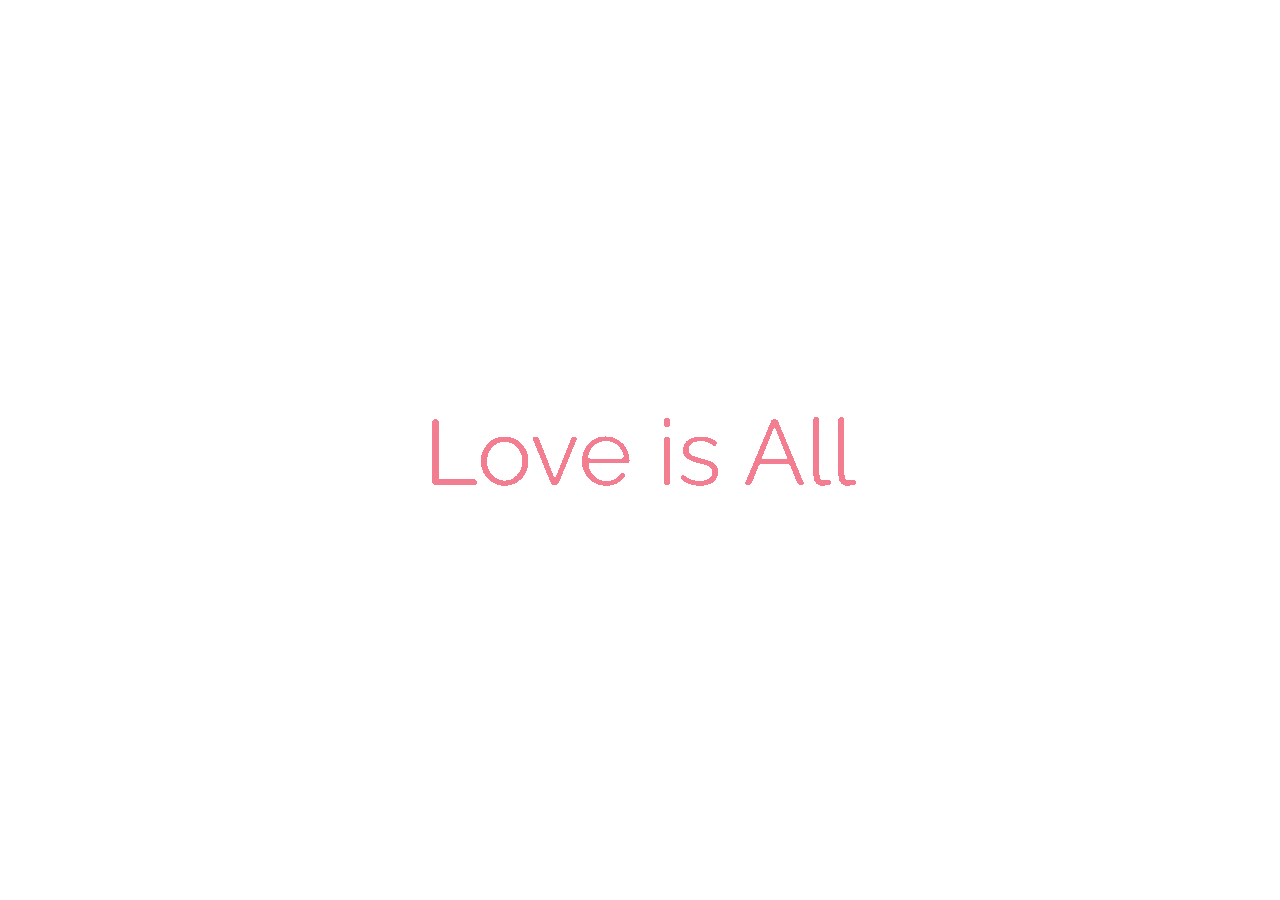
<file: intro_page/index.html>
<!DOCTYPE html>
<html lang="ko">
<head>
  <meta charset="UTF-8">
  <meta http-equiv="X-UA-Compatible" content="IE=edge">
  <meta name="viewport" content="width=device-width, initial-scale=1.0">
  <title>Document</title>
  <link rel="stylesheet" href="main.css">
 
</head>
<body>


<div class="intro_page">


<!-- The two texts -->
<div class="title" id="container">
	<span id="text1"></span>
	<span id="text2"></span>
	
</div>
<!-- The SVG filter used to create the merging effect -->
<svg id="filters">
	<defs>
		<filter id="threshold">
			<!-- Basically just a threshold effect - pixels with a high enough opacity are set to full opacity, and all other pixels are set to completely transparent. -->
			<feColorMatrix in="SourceGraphic"
					type="matrix"
					values="1 0 0 0 0
									0 1 0 0 0
									0 0 1 0 0
									0 0 0 255 -140" />
		</filter>
	</defs>
</svg>
<script src="./main.js"></script>

</div>

</body>
</html>
</file>
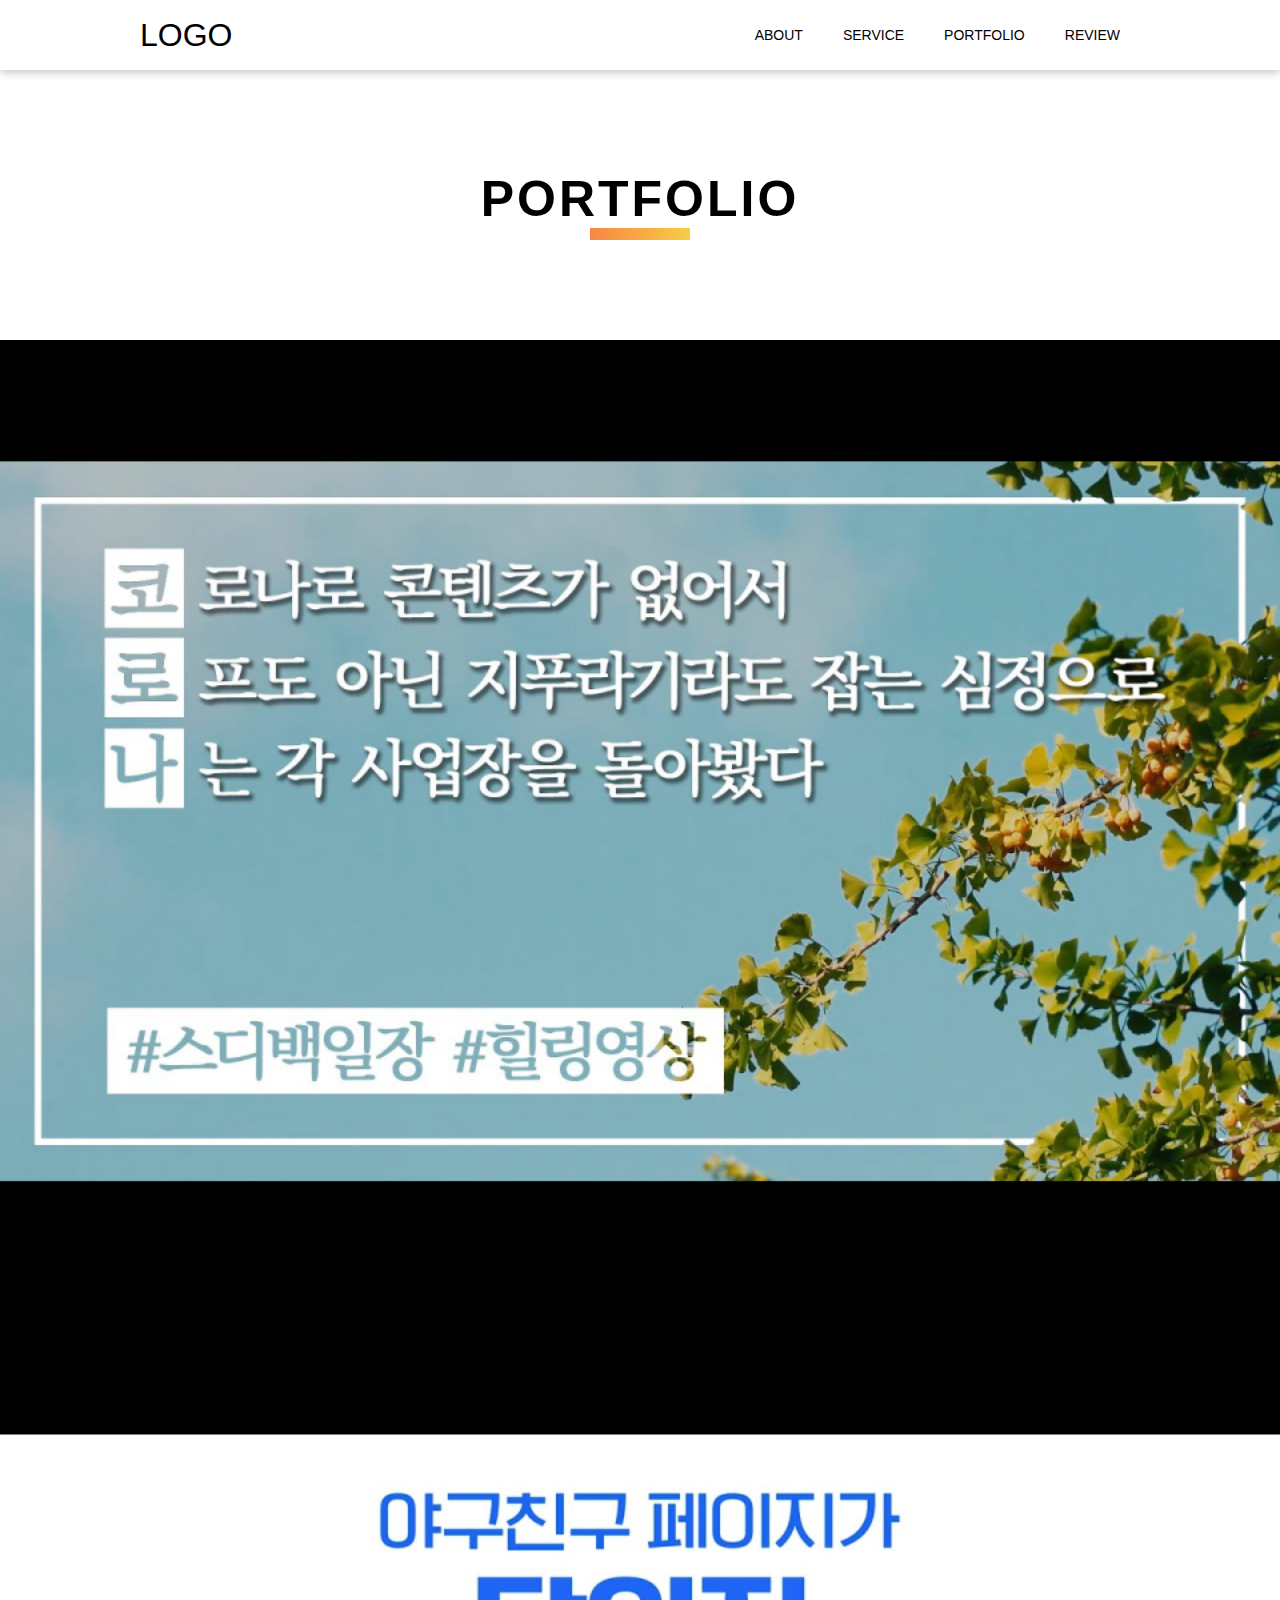
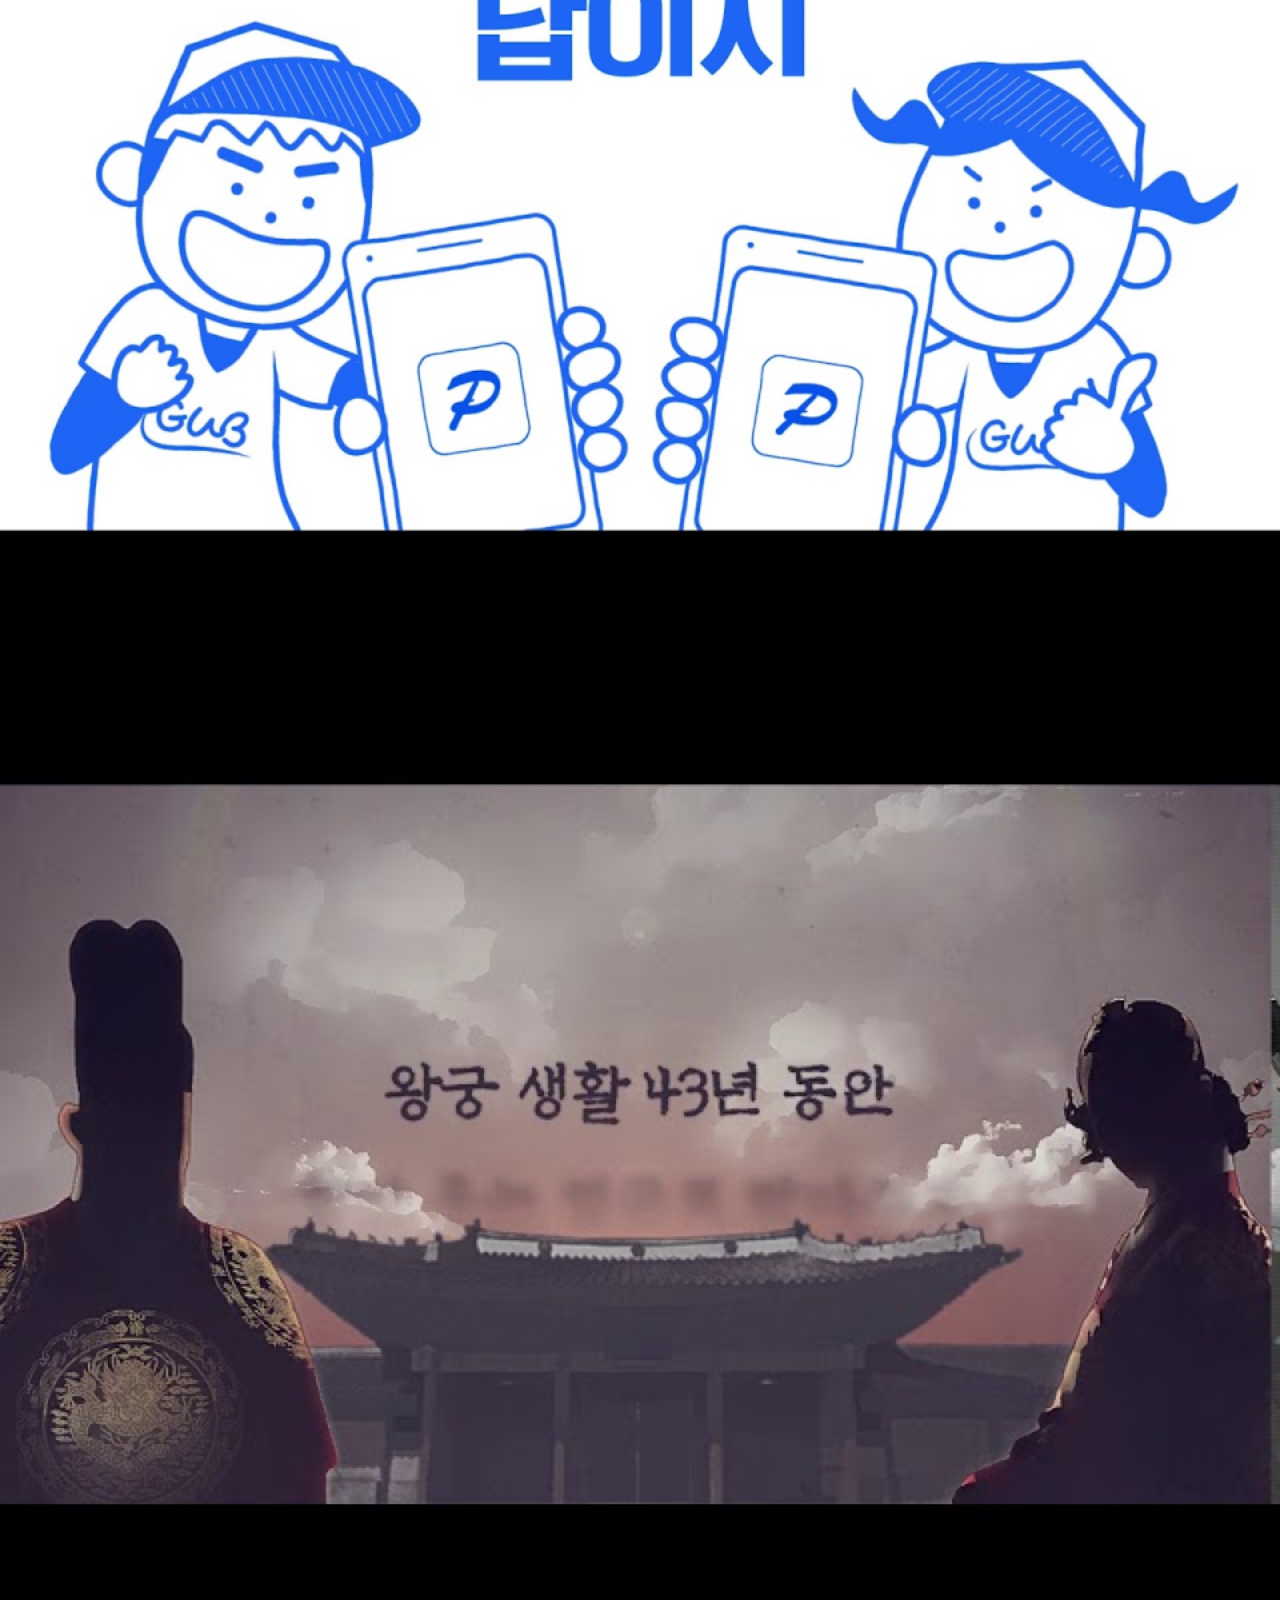
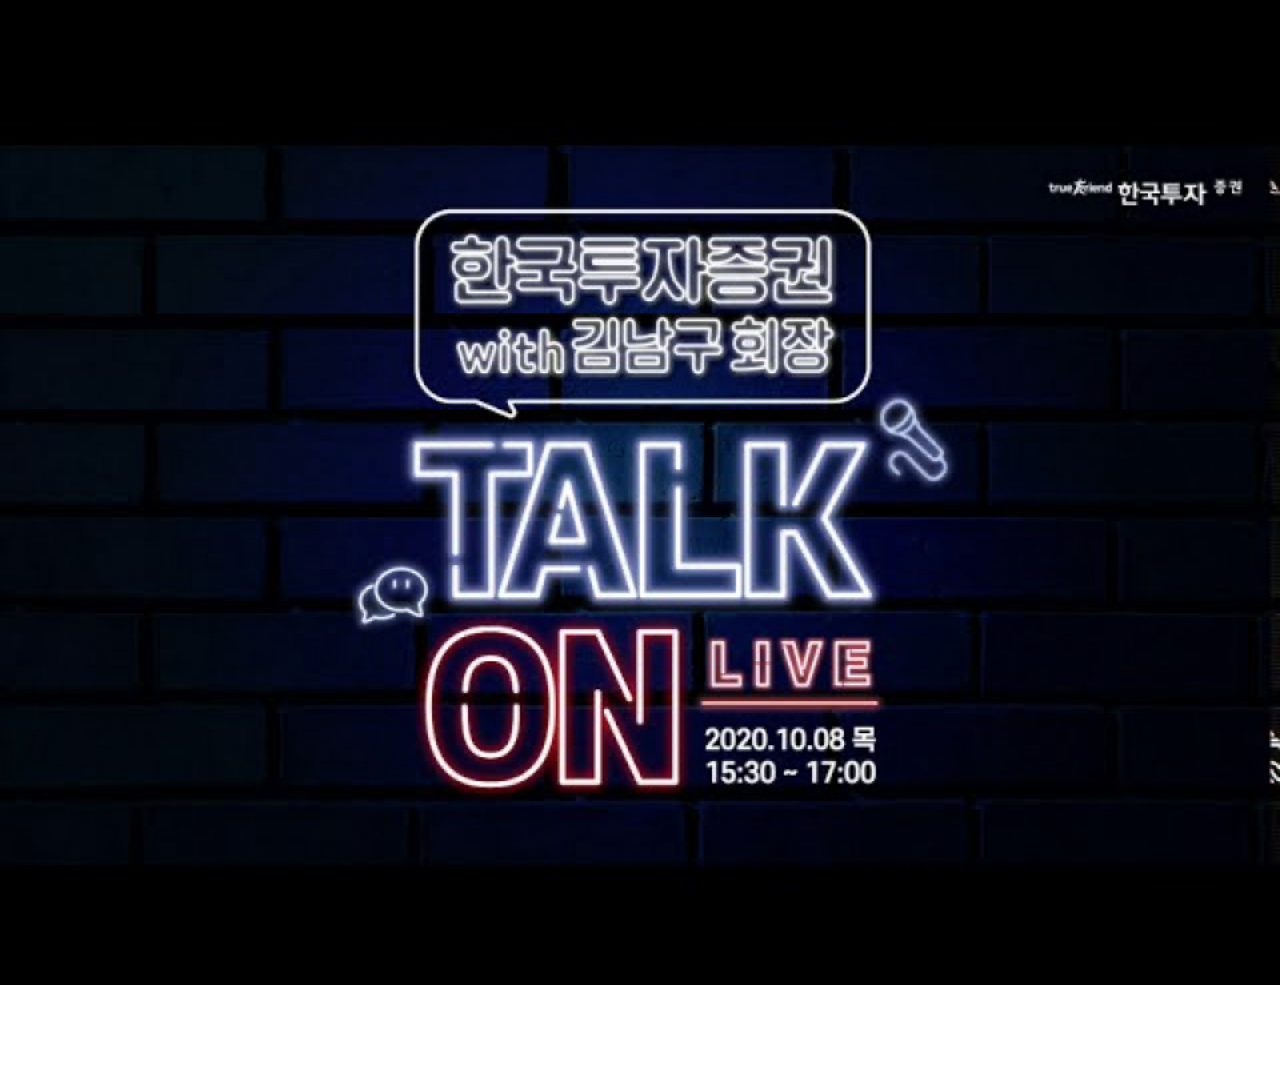
<file: portfolio-list/index.html>
<!DOCTYPE html>
<html lang="en">

<head>
  <meta charset="UTF-8">
  <meta http-equiv="X-UA-Compatible" content="IE=edge">
  <meta name="viewport" content="width=device-width, initial-scale=1.0">
  <title>Document</title>
  <!-- fonts -->
  <link rel="preconnect" href="https://fonts.gstatic.com" />
  <link
    href="https://fonts.googleapis.com/css2?family=Noto+Sans+KR:wght@400;700&family=Roboto+Mono:wght@400;500;600&display=swap"
    rel="stylesheet" />

  <!-- icon -->
  <link rel="stylesheet" href="https://use.fontawesome.com/releases/v5.15.3/css/all.css"
    integrity="sha384-SZXxX4whJ79/gErwcOYf+zWLeJdY/qpuqC4cAa9rOGUstPomtqpuNWT9wdPEn2fk" crossorigin="anonymous" />

  <!-- user style  -->
  <link rel="stylesheet" href="./main.css" />
</head>

<body>
  <header class="header-area navbar-fade" id="header">
    <nav class="navbar">
      <a class="navbar-brand" id="navbarBrand">logo</a>
      <a class="navbar-toggler" id="toggleBtn"><i class="fa fa-bars"></i></a>
      <div class="navbar-menu" id="menu">
        <div class="nav-item">
          <a class="nav-link" id="navbarAbout">about</a>
        </div>
        <div class="nav-item">
          <a class="nav-link" id="navbarService">service</a>
        </div>
        <div class="nav-item">
          <a class="nav-link" id="navbarPortfolio">portfolio</a>
        </div>
        <div class="nav-item">
          <a class="nav-link" id="navbarReview">review</a>
        </div>
      </div>
    </nav>
  </header>

  <section class="portfolio-area" id="portfolio">
    <div class="title">PORTFOLIO</div>
    <div class="filter">
      <ul class="list">
        <li class="listItem active" id="all">all</li>
        <li class="listItem" id="uiux">uiux</li>
        <li class="listItem" id="java">java</li>
        <li class="listItem" id="db">db</li>
      </ul>
    </div>
    <div class="container">
      <div class="filterItem java">
        <div class="image">
          <div class="overlay"><i class="far fa-image"></i></div>
          <img src="./image/music_pf1.jpg" alt="">
        </div>
        <div class="main">메인 제목</div>
        <div class="sub">부제목</div>
        <div class="text">상세설명</div>
      </div>
      
      <div class="filterItem db">
        <div class="image">
          <div class="overlay"><i class="far fa-image"></i></div>
          <img src="./image/music_pf2.jpg" alt="">
        </div>
        <div class="main">메인 제목</div>
        <div class="sub">부제목</div>
        <div class="text">상세설명</div>
      </div>

      <div class="filterItem uiux">
        <div class="image">
          <div class="overlay"><i class="far fa-image"></i></div>
          <img src="./image/music_pf3.jpg" alt="">
        </div>
        <div class="main">메인 제목</div>
        <div class="sub">부제목</div>
        <div class="text">상세설명</div>
      </div>
      erItem">
        <div class="image java db">
          <div class="overlay"><i class="far fa-image"></i></div>
          <img src="./image/music_pf4.jpg" alt="">
        </div>
        <div class="main">메인 제목</div>
        <div class="sub">부제목</div>
        <div class="text">상세설명</div>
      </div>
    </div>
  </section>

  <script src="./index.js"></script>
</body>

</html>
</file>
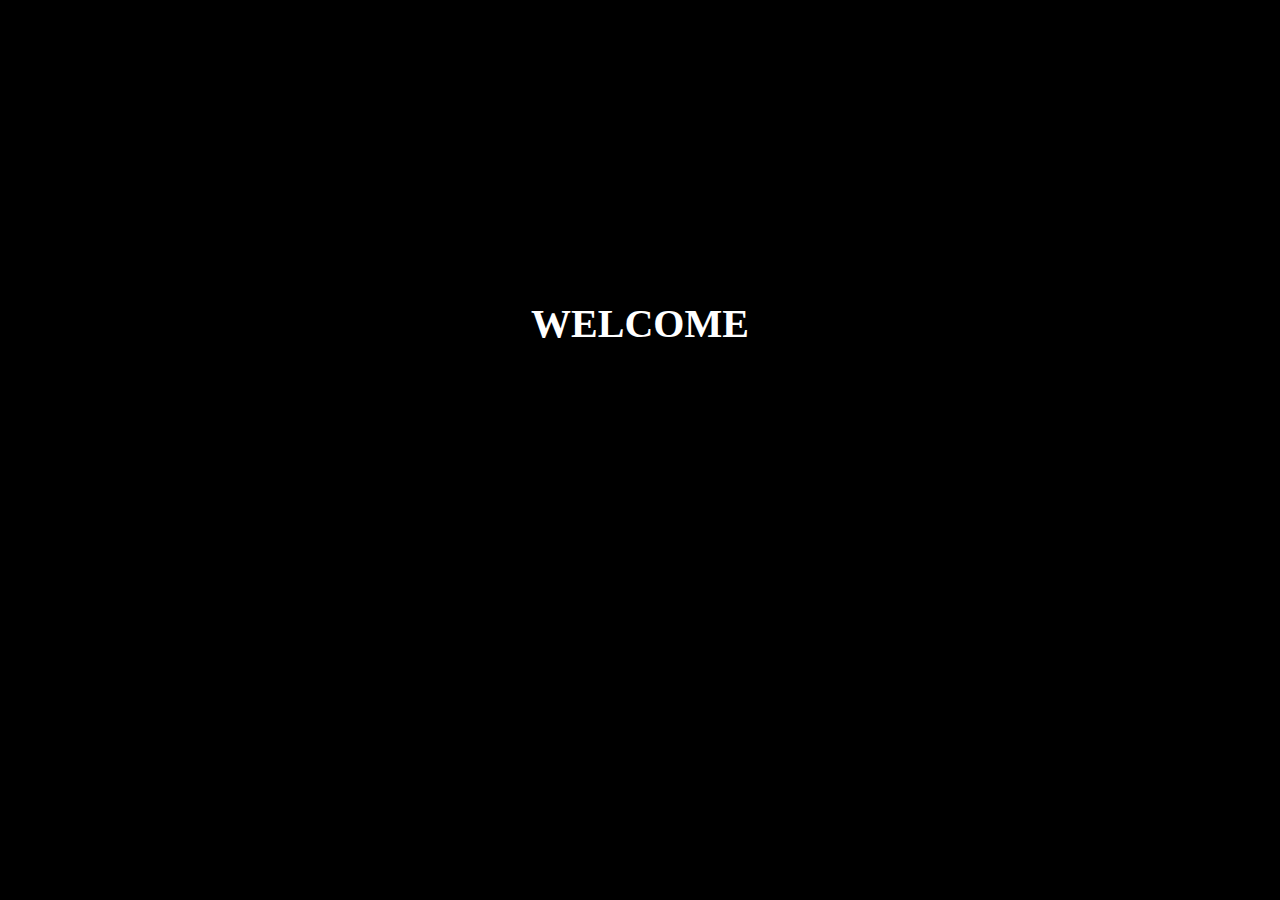
<file: typing_animated/index.html>
<!DOCTYPE html>
<html lang="en">
  <head>
    <meta charset="UTF-8" />
    <meta http-equiv="X-UA-Compatible" content="IE=edge" />
    <meta name="viewport" content="width=device-width, initial-scale=1.0" />
    <title>Document</title>
    <link rel="stylesheet" href="./main.css" />
  </head>
  <body>
    <div id="text">


    </div>
   
    <script type="text/javascript">
      var i = 0,text;
      text = "Welcome to Haley's space"


      function typing(){
        if(i<text.length){
          document.getElementById("text").innerHTML+= text.charAt(i);
          i++;
          setTimeout(typing,90);
        }
      }
      typing();
    </script>
  </body>
</html>
</file>
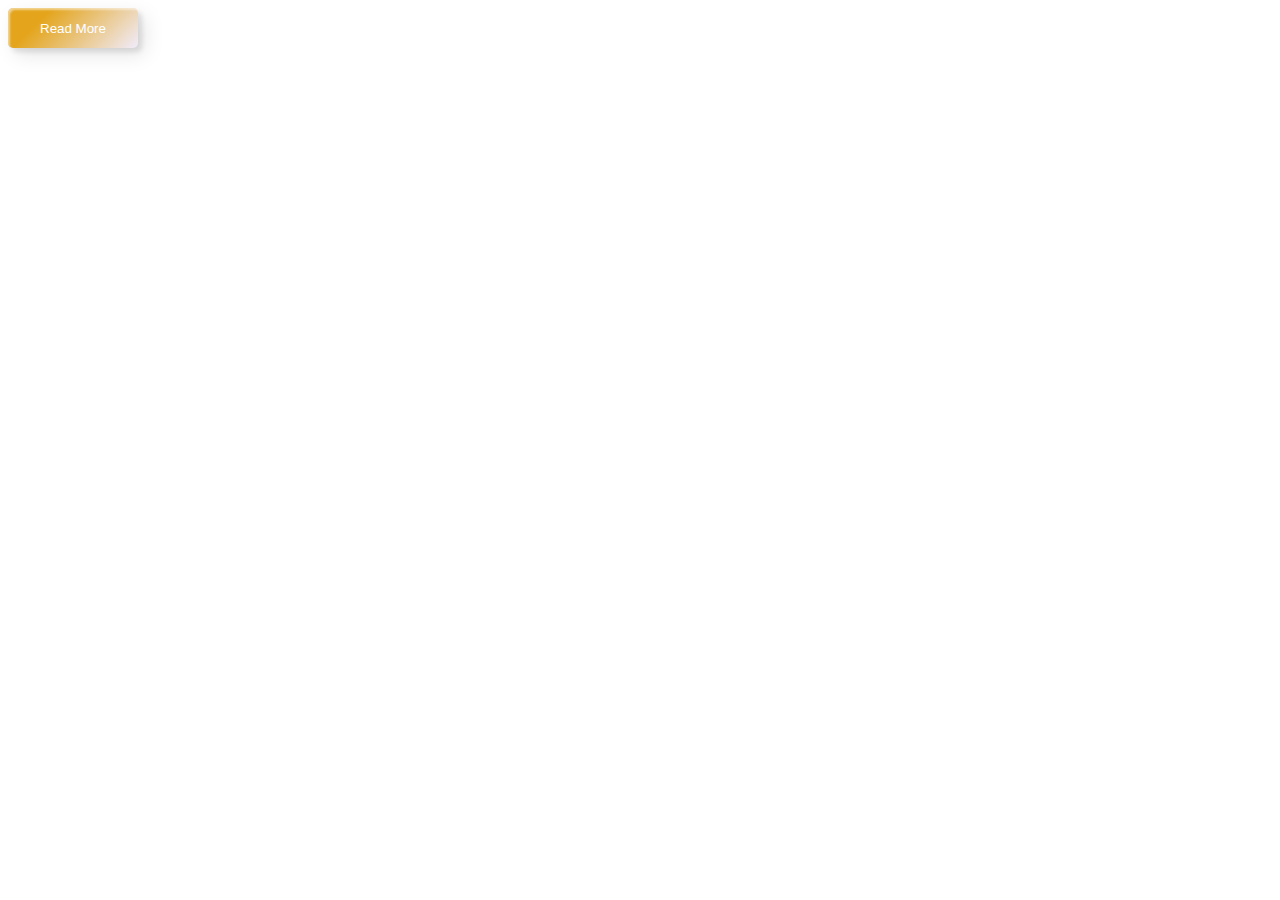
<file: button/button.html>
<!DOCTYPE html>
<html lang="en">
<head>
  <meta charset="UTF-8">
  <meta http-equiv="X-UA-Compatible" content="IE=edge">
  <meta name="viewport" content="width=device-width, initial-scale=1.0">
  <title>Document</title>
  <link rel="stylesheet" href="./button.css">
</head>
<body>
  <button class="custom-btn btn-8"><span>Read More</span></button>
</body>
</html>
</file>
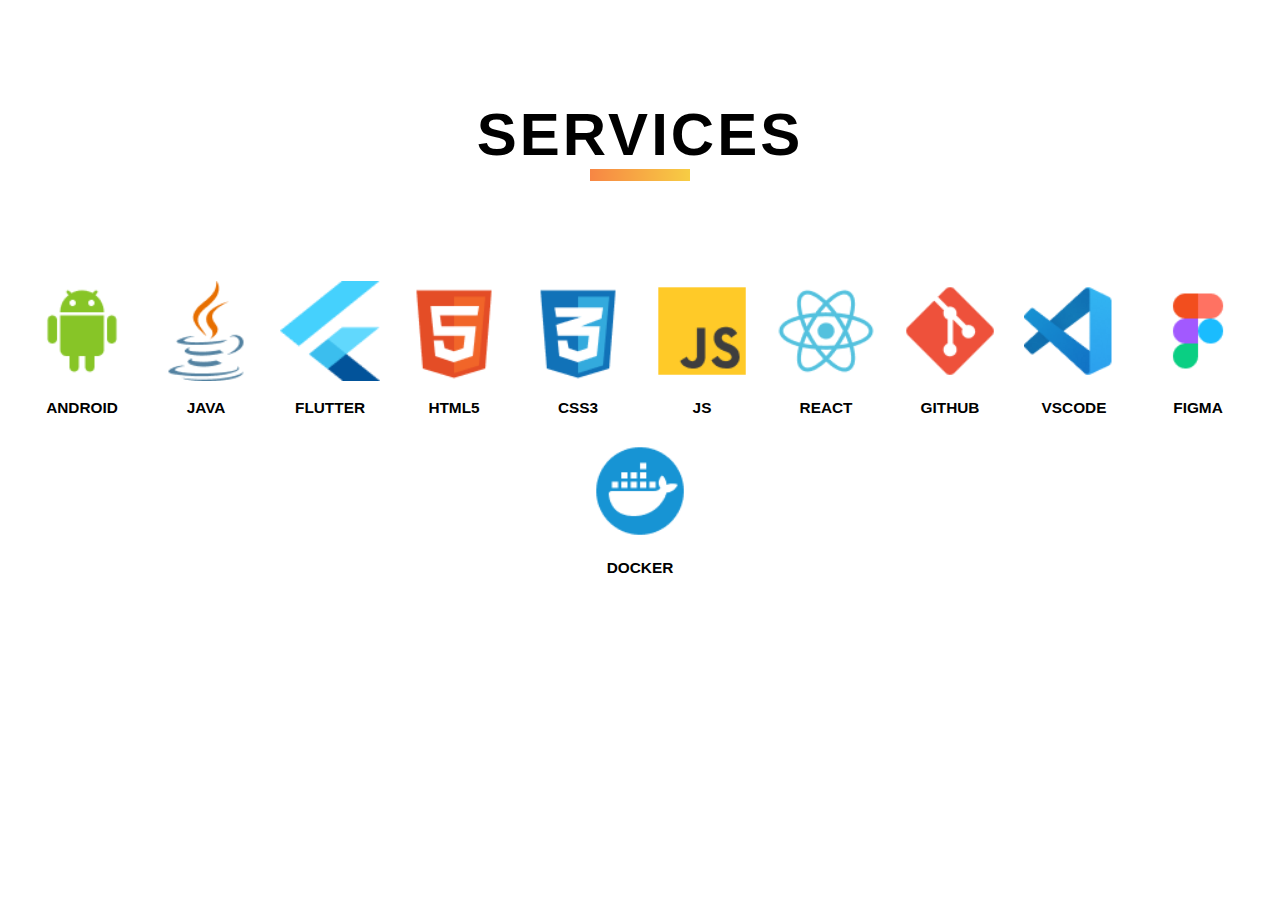
<file: flex_list/main.html>
<!DOCTYPE html>
<html lang="en">

<head>
  <meta charset="UTF-8">
  <meta http-equiv="X-UA-Compatible" content="IE=edge">
  <meta name="viewport" content="width=device-width, initial-scale=1.0">
  <title>Document</title>
  <link rel="stylesheet" href="https://use.fontawesome.com/releases/v5.15.3/css/all.css"
    integrity="sha384-SZXxX4whJ79/gErwcOYf+zWLeJdY/qpuqC4cAa9rOGUstPomtqpuNWT9wdPEn2fk" crossorigin="anonymous" />

  <link rel="stylesheet" href="./main.css">
</head>

<body>

  <!-- 기능 섹션 -->
  <!-- services area -->
  <section class="services-area" id="service">
    <div class="title">SERVICES</div>
    <div class="container">

      <div class="item">
        <div class="icon">
          <img src="./images/android.png" alt="">
        </div>
        <div class="service">ANDROID</div>
      </div>

      <div class="item">
        <div class="icon">
          <img src="./images/java.png" alt="">
        </div>
        <div class="service">JAVA</div>
      </div>

      <div class="item">
        <div class="icon">
          <img src="./images/flutter.png" alt="">
        </div>
        <div class="service">flutter</div>
      </div>


      <div class="item">
        <div class="icon">
          <img src="./images/html.png" alt="">
        </div>
        <div class="service">html5</div>
      </div>
      <div class="item">
        <div class="icon">
          <img src="./images/css3.png" alt="">
        </div>
        <div class="service">CSS3</div>
      </div>


      <div class="item">
        <div class="icon">
          <img src="./images/javascript.png" alt="">
        </div>
        <div class="service">JS</div>
      </div>

      <div class="item">
        <div class="icon">
          <img src="./images/react.png" alt="">
        </div>
        <div class="service">REACT</div>
      </div>

      <div class="item">
        <div class="icon">
          <img src="./images/github.png" alt="">
        </div>
        <div class="service">GitHub</div>
      </div>

      <div class="item">
        <div class="icon">
          <img src="./images/vscode.png" alt="">
        </div>
        <div class="service">vscode</div>
      </div>

      <div class="item">
        <div class="icon">
          <img src="./images/figma.png" alt="">
        </div>
        <div class="service">figma</div>
      </div>
      <div class="item">
        <div class="icon">
          <img src="./images/docker.png" alt="">
        </div>
        <div class="service">docker</div>
      </div>
    </div>
  </section>

</body>

</html>
</file>
<file: intro_page/main.css>
/* main animation  */
/* Explanation in JS tab */

/* Cool font from Google Fonts! */
@import url('https://fonts.googleapis.com/css?family=Raleway:900&display=swap');

body {
	margin: 0px;
}

#container {
	/* Center the text in the viewport. */
	position: absolute;
	margin: auto;
	width: 100vw;
	height: 80pt;
	top: 0;
	bottom: 0;
	/* This filter is a lot of the magic, try commenting it out to see how the morphing works! */
	filter: url(#threshold) blur(0.6px);
}


/* Your average text styling */
#text1, #text2 {
	position: absolute;
	width: 100%;
	display: inline-block;
	
	font-family: 'Raleway', sans-serif;
	font-size: 70pt;
	
	text-align: center;
	
	user-select: none;
color: rgb(243, 126, 145);
}

a{
	position: absolute;
	margin: auto;
	width: 100vw;
	height: 120pt;
	top: 0;
	text-align: center;
	bottom: 0;
}
.title{
	display:flex;
	flex-direction: row;
}

.title>.startbtn{

}
</file>
<file: portfolio-list/main.css>
/* COMMON */
* {
  margin: 0;
  padding: 0;
  font-size: 0;
}

body {
  box-sizing: border-box;
  -webkit-box-sizing: border-box;
  -moz-box-sizing: boder-box;
  word-break: break-all;
  font-family: 'heebo', sans-serif;
}

img {
  width: 100%;
  height: 100%;
}

a {
  text-decoration: none;
  font-size: 14px;
  text-transform: uppercase;

}

ul {
  list-style-type: none;
}

/* header */

.header-area {
  position: relative;
  top: 0;
  left: 0;
  width: 100%;
  z-index: 99;
  background-color: white;
  box-shadow: 0 1px 10px rgba(0, 0, 0, 0.3);

}

.navbar-fade {
  animation-name: navbar-fade;
  animation-duration: 0.5s;
  -webkit-animation-name: navbar-fade;
  -webkit-animation-duration: 0.5s;
}

@keyframes navbar-fade {
  from {
    opacity: .4
  }

  to {
    opacity: 1
  }
}

@-webkit-keyframes navbar-fade {
  from {
    opacity: .4
  }

  to {
    opacity: 1
  }

}

.header-area.navbar-fixed {
  position: fixed;
}

.header-area>.navbar {
  width: calc(100%-120px);
  margin: 0 60px;
  overflow: hidden;
}

@media (min-width:992px) {
  .header-area>.navbar {
    max-width: 900px;
    margin: 0 auto;

  }
}

@media (min-width:1200px) {
  .header-area>.navbar {
    max-width: 1000px;
  }
}

.header-area>.navbar>.navbar-brand {
  display: inline-block;
  position: absolute;
  top: 50%;
  transform: translateY(-50%);
  font-size: 32px;
  cursor: pointer;

}

.header-area>.navbar>.navbar-toggler * {
  font-size: 32px;
}

.header-area>.navbar>.navbar-toggler {

  float: right;
  height: 70px;
  line-height: 70px;
  font-size: 32px;
  cursor: pointer;
}

/* 햄버거 버튼 숨기기 */
@media (min-width:992px) {
  .header-area>.navbar>.navbar-toggler {
    display: none;
  }
}

.header-area>.navbar>.navbar-menu {
  position: absolute;
  background-color: rgba(0, 0, 0, 0.5);
  top: 70px;
  left: 0;
  width: 100%;
  height: 0px;
  transition: 0.5s ease;
  overflow: hidden;
}

.header-area>.navbar>.navbar-menu.show {
  height: 200px;
}

.header-area>.navbar>.navbar-menu>.nav-item {
  float: none;
  display: block;
  height: 50px;
  line-height: 50px;

}

.header-area>.navbar>.navbar-menu>.nav-item:hover * {
  background-color: rgba(0, 0, 0, 0.4);

}

.header-area>.navbar>.navbar-menu>.nav-item>.nav-link {
  display: block;
  padding-left: 50px;
  color: white;
  cursor: pointer;
}


@media (min-width:992px) {
  .header-area>.navbar>.navbar-menu {
    position: relative;
    background-color: transparent;
    float: right;
    top: 0;
    width: auto;
    height: auto;
    transition: none;
  }

  .header-area>.navbar>.navbar-menu.show {
    height: auto;
  }

  .header-area>.navbar>.navbar-menu>.nav-item {
    display: inline-block;
    height: 70px;
    line-height: 70px;
  }

  .header-area>.navbar>.navbar-menu>.nav-item:hover * {
    background-color: transparent;
  }

  .header-area>.navbar>.navbar-menu>.nav-item>.nav-link {
    display: block;
    padding: 0 20px;
    color: black;
  }
}


/* section */

section {
  padding: 100px 0;
}

.title {
  font-size: 50px;
  font-weight: bold;
  text-align: center;
  letter-spacing: 3px;
  padding-bottom: 100px;
}

.title::after {
  content: "";
  display: block;
  width: 100px;
  height: 12px;
  margin: 0 auto;
  background-image: linear-gradient(to left, rgb(247, 205, 68), rgb(247, 134, 68));
}
</file>
<file: typing_animated/main.css>
body{
  margin:0;
  padding:0;
  background:black;

}

#text{
  color:white;
  font-size :40px;
  text-align: center;
  
  margin-top: 300px;
  text-transform:uppercase;
font-family: "Montserrat";
font-weight: 700;
}
</file>
<file: button/button.css>
/*버튼 */

.custom-btn {
  width: 130px;
  height: 40px;
  color: #fff;
  border-radius: 5px;
  padding: 10px 25px;
  font-family: "Lato", sans-serif;
  font-weight: 500;
  background: transparent;
  cursor: pointer;
  transition: all 0.3s ease;
  position: relative;
  display: inline-block;
  box-shadow: inset 2px 2px 2px 0px rgba(255, 255, 255, 0.5),
    7px 7px 20px 0px rgba(0, 0, 0, 0.1), 4px 4px 5px 0px rgba(0, 0, 0, 0.1);
  outline: none;
}

/* 8 */
.btn-8 {
  background-color: #f0ecfc;
  background-image: linear-gradient(315deg, #f0ecfc 0%, #e4a51c 74%);
  line-height: 42px;
  padding: 0;
  border: none;
}
.btn-8 span {
  position: relative;
  display: block;
  width: 100%;
  height: 100%;
}
.btn-8:before,
.btn-8:after {
  position: absolute;
  content: "";
  right: 0;
  bottom: 0;
  background: #e4a51c;
  /*box-shadow:  4px 4px 6px 0 rgba(255,255,255,.5),
              -4px -4px 6px 0 rgba(116, 125, 136, .2), 
    inset -4px -4px 6px 0 rgba(255,255,255,.5),
    inset 4px 4px 6px 0 rgba(116, 125, 136, .3);*/
  transition: all 0.3s ease;
}
.btn-8:before {
  height: 0%;
  width: 2px;
}
.btn-8:after {
  width: 0%;
  height: 2px;
}
.btn-8:hover:before {
  height: 100%;
}
.btn-8:hover:after {
  width: 100%;
}
.btn-8:hover {
  background: transparent;
}
.btn-8 span:hover {
  color: #e4a51c;
}
.btn-8 span:before,
.btn-8 span:after {
  position: absolute;
  content: "";
  left: 0;
  top: 0;
  background: #e4a51c;
  /*box-shadow:  4px 4px 6px 0 rgba(255,255,255,.5),
              -4px -4px 6px 0 rgba(116, 125, 136, .2), 
    inset -4px -4px 6px 0 rgba(255,255,255,.5),
    inset 4px 4px 6px 0 rgba(116, 125, 136, .3);*/
  transition: all 0.3s ease;
}
.btn-8 span:before {
  width: 2px;
  height: 0%;
}
.btn-8 span:after {
  height: 2px;
  width: 0%;
}
.btn-8 span:hover:before {
  height: 100%;
}
.btn-8 span:hover:after {
  width: 100%;
}
</file>
<file: flex_list/main.css>
/* COMMON */
* {
  margin: 0;
  padding: 0;
  font-size: 0px;
}

body {
  box-sizing: border-box;
  -webkit-box-sizing: border-box;
  -moz-box-sizing: boder-box;
  word-break: break-all;
  font-family: "heebo", sans-serif;
}

img {
  width: 100%;
  height: 100%;
}

a {
  text-decoration: none;
  font-size: 14px;
  text-transform: uppercase;
}

ul {
  list-style-type: none;
}


/* section */
section {
  padding: 100px 0;
}

.title {
  font-size: 40px;
  font-weight: bold;
  text-align: center;
  letter-spacing: 3px;
  padding-bottom: 80px;
}

@media (min-width: 992px) {
  .title {
    font-size: 60px;
  }
}

.title::after {
  content: "";
  display: block;
  width: 100px;
  height: 12px;
  margin: 0 auto;
  background-image: linear-gradient(to left,
      rgb(247, 205, 68),
      rgb(247, 134, 68));
}


/* SERVICES AREA */
.services-area {
  height: auto;

}

.services-area>.container {
  padding: 8px 20px;
  text-align: center;
  display: flex;
  justify-content: space-evenly;
  flex-wrap: wrap;

}

.services-area>.container>.item {
  width: 100px;
  height: auto;
  padding: 4px;
  margin: 8px;
  text-align: center;
  transition: all 0.5s ease;
}

@media (min-width: 992px) {
  .services-area>.container>.item>.service {
    font-size: 1.2vw;
    font-weight: bold;
    margin-top: 8px;
    padding-top: 10px;
    display: block;
  }
}

.services-area>.container>.item:hover {
  transform: scale(1.015);
  box-shadow: 0 6px 20px 0 rgba(0, 0, 0, 0.3);
}


.services-area>.container>.item>.service {
  display: block;
  font-weight: bold;
  margin-top: 8px;
  padding-top: 10px;
  text-transform: uppercase;
}
</file>
